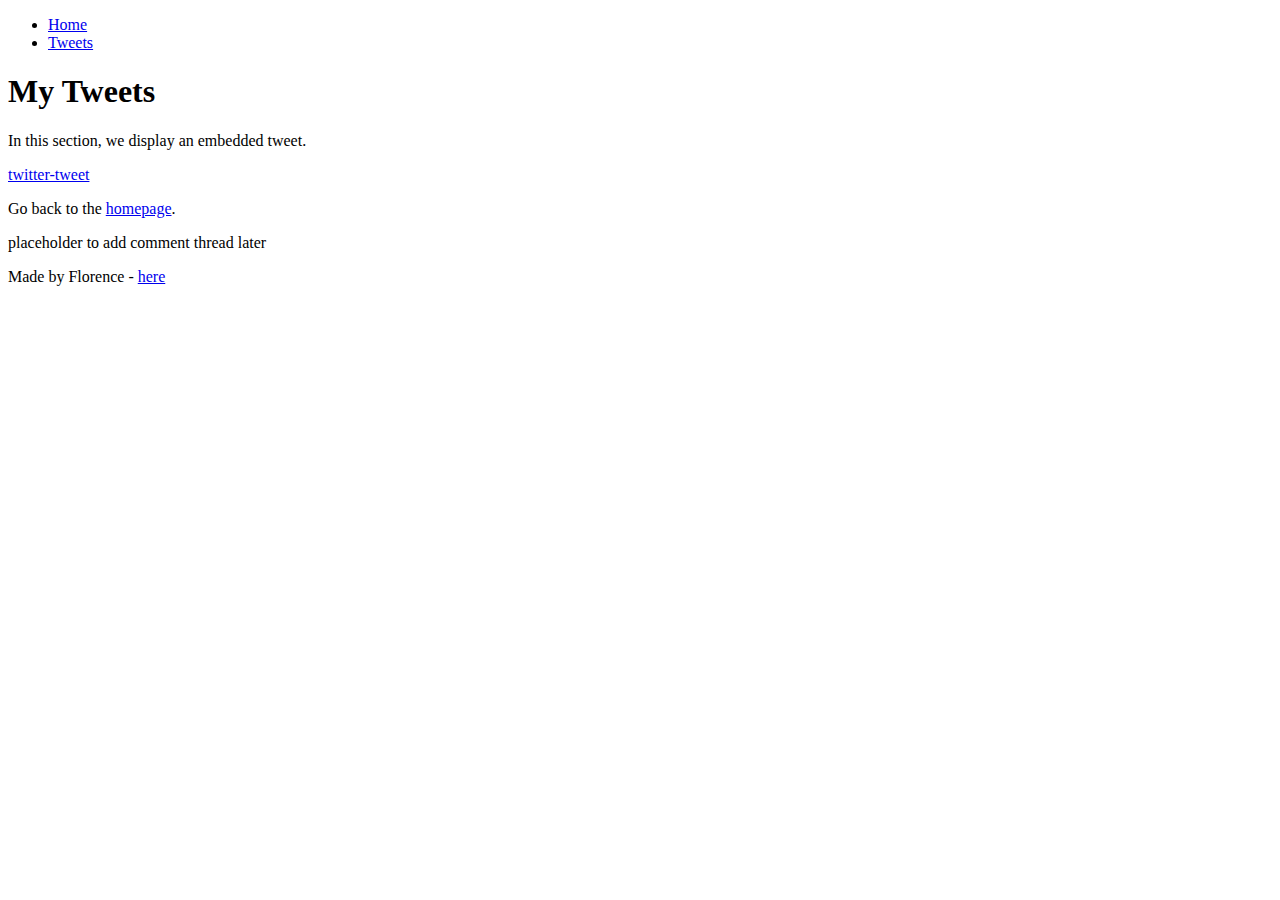
<file: css_basic/tweets.html>
<!DOCTYPE html>
<html lang="en">
<head>
    <meta charset="UTF-8">
    <meta name="viewport" content="width=device-width, initial-scale=1.0">
    <title>My Tweet Page</title>
</head>
<body>
    <header>
        <ul>
            <li><a href="index.html">Home</a></li>
            <li><a href="tweets.html">Tweets</a></li>
        </ul>
    </header>

    <main>
        <article>
            <h1>My Tweets</h1>
            <p>In this section, we display an embedded tweet.</p>

               <a href="https://x.com/Emma_Leo01/status/1989750987402481970?t=0uWfJ4vh7FTh_rUTv9ebng&s=19">twitter-tweet</a>

            <p>Go back to the <a href="index.html">homepage</a>.</p>  
            
        </article>

        <aside>
            <p>placeholder to add comment thread later</p>
        </aside>
    </main>

    <footer>
        <p>Made by Florence - <a href="#top" target="_blank">here</a></p>
    </footer>
</body>
</html>
</file>
